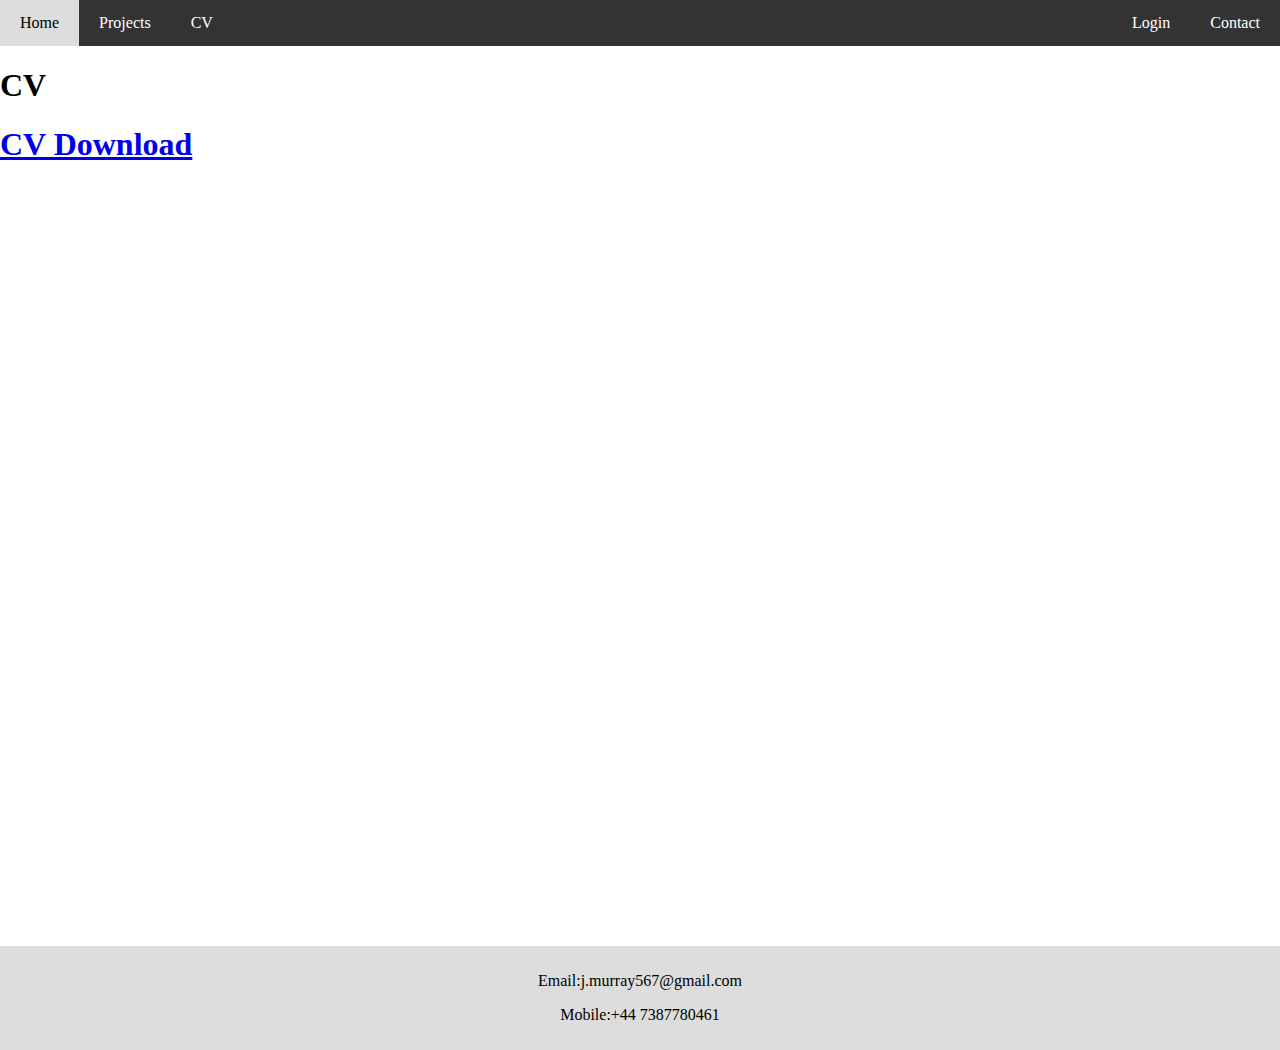
<file: cv.html>
<html> 
<head>
	<title>Joshua Murray</title>
	<meta charset="utf-8"/>
	<link rel="stylesheet" type="text/css" href="main.css">
</head>
<body>
	
	
<div class="navbar">
  <a href="index.html">Home</a>
  <a href="#">Projects</a>
  <a href="#">CV</a>
  <a href="#" class="right">Contact</a>

  <a href="#" class="right">Login</a>
	
</div>
	
	
<div class="row">
	
  <div class="main">
	  <h1> CV <h1>
 <a href="Joshua_Murray.docx" download> CV Download </a>
 </div>
</div>

<div class="footer">
  <p>Email:j.murray567@gmail.com<p>
  <p>Mobile:+44 7387780461<p>


</div> 
</body>	
</html>
</file>
<file: main.css>
body{
  margin: 0;
  padding:0;
  font-family: 'Roboto Slab' ;
  /* border-radius:50%; */
}
/* Ensure proper sizing */
* {
  box-sizing: border-box;
}
.header {
  padding: 20px;
  text-align: center; 
  background:   #441989;
  color: white;
}

.header h1 {
  font-size: 40px;
}

.navbar {
  overflow: hidden;
  background-color: #333; 
}

.navbar a {
  float: left; 
  display: block;
  color: white;
  text-align: center;
  padding: 14px 20px;
  text-decoration: none;
}

.navbar a.right {
  float: right; 
}

.navbar a:hover {
  background-color: #ddd;
  color: black;
}


/* Column container */
.row {
  display: flex;
  flex-direction: row-reverse;
  flex-wrap: wrap;
  height: 100%
}

/* Sidebar/left column */
.side {
  flex: 10%; 
  background-color: #f1f1f1;
  padding: 20px;
}

/* Main column */
.main {
  flex: 90%;
  text-align: left; 
  background-color: white;
  min-height: 100%;
}
.footer {
  padding: 10px; 
  text-align: center; 
  background: #ddd;
}
</file>
